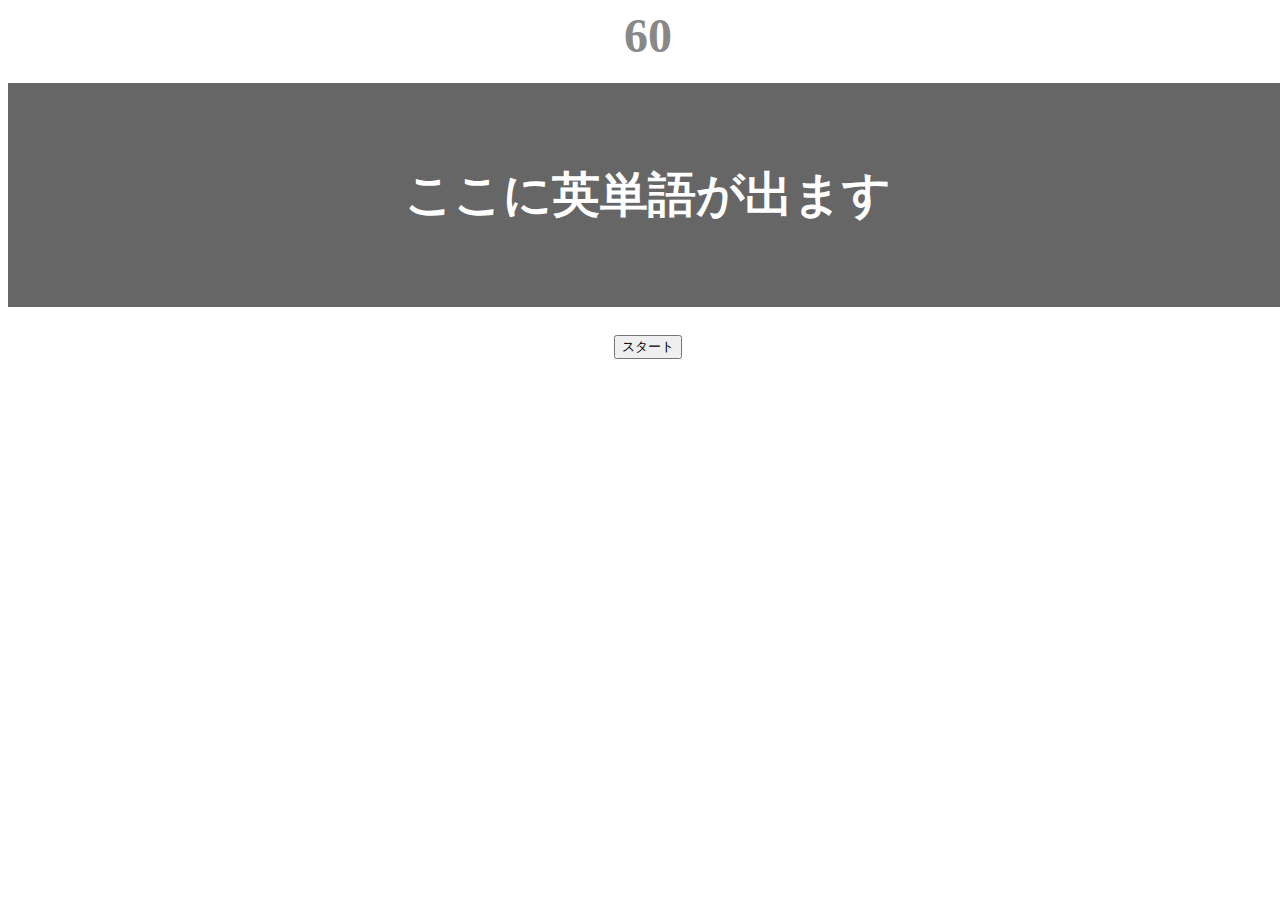
<file: word_quiz/index.html>
<!DOCTYPE html>
<html>
  <head>
    <title></title>
    <meta charset="UTF-8">
    <meta name="description" content="【JavaScript自己学習】簡易的の英単語クイズです。">
    <meta name="viewport" content="width=device-width, initial-scale=1.0">
    <link rel="stylesheet" href="style.css">
  </head>
  <body>
    <p id="count" class="count">60</p>
    <div id="wrap" class="wrap">
      <span id="en_word" class="en_word">ここに英単語が出ます</span>
    </div>
    <div id="ans">
      <div id = "ans-1" class="ans"></div>
      <div id = "ans-2" class="ans"></div>
      <div id = "ans-3" class="ans"></div>
      <div id = "ans-4" class="ans"></div>
    </div>
    <button id="start">スタート</button>
    <script type="text/javascript" src="main.js"></script>
  </body>
</html>
</file>
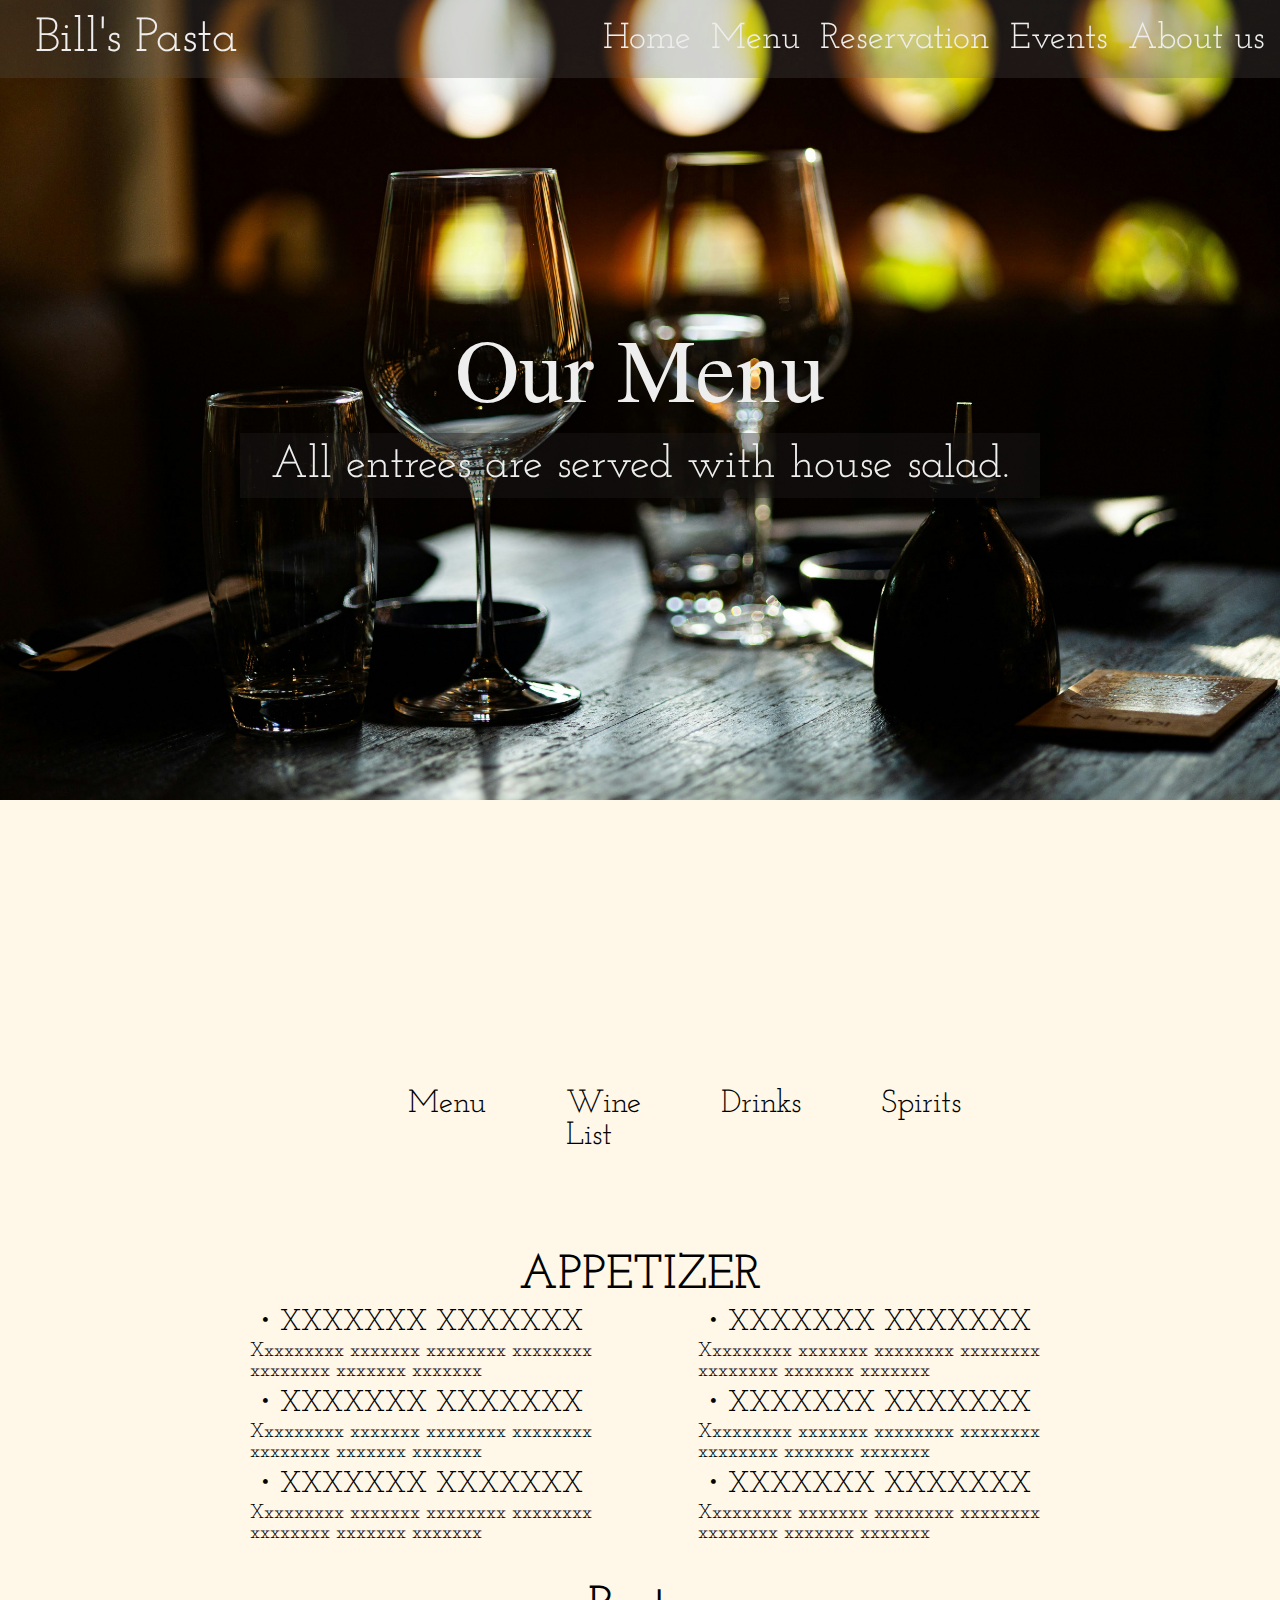
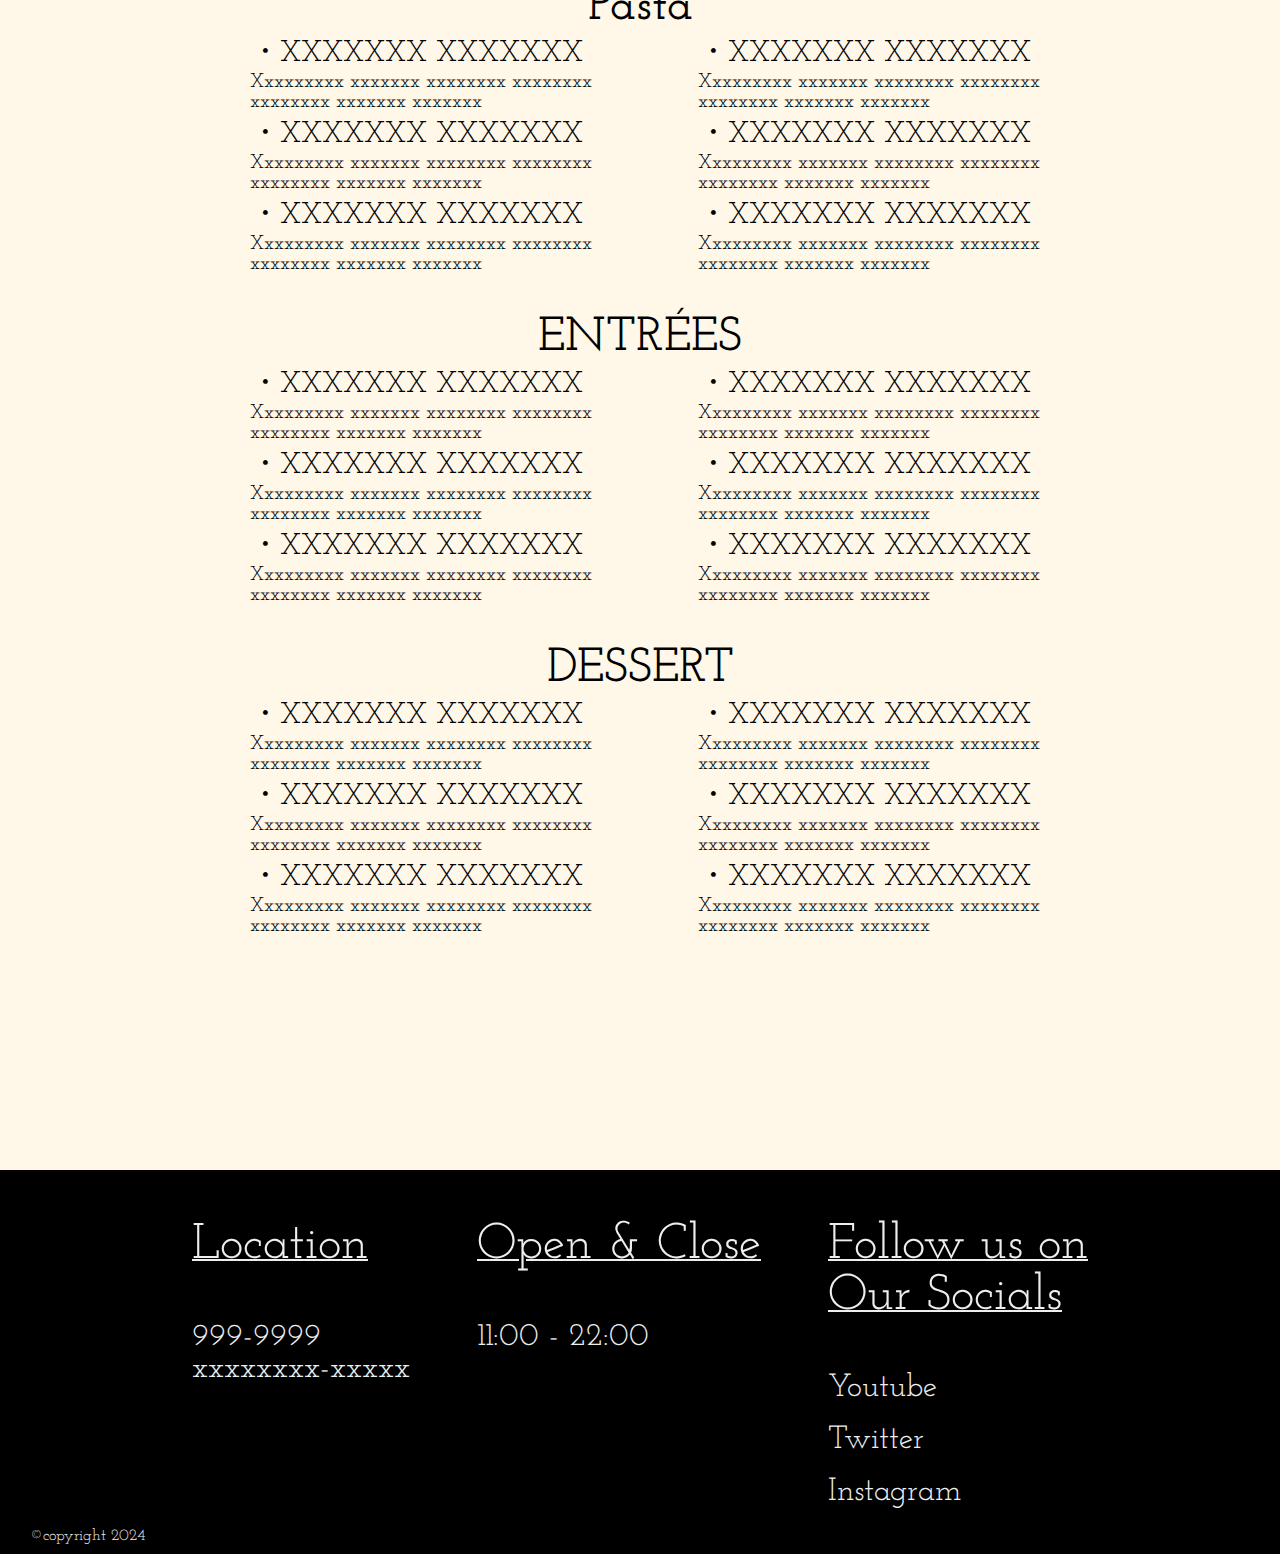
<file: Pasta_Restaurant/menu.html>
<!DOCTYPE html>
<html>
  <head>
    <title>Bill's Pasta - Menu</title>
    <meta charset="utf-8">
    <meta description="">
    <meta name="viewport" content="width=device-width, initial-scale=1.0">
    <link rel="stylesheet" href="style.css">
    
    <!-- Josefin Slabフォント -->
    <link rel="preconnect" href="https://fonts.googleapis.com">
    <link rel="preconnect" href="https://fonts.gstatic.com" crossorigin>
    <link href="https://fonts.googleapis.com/css2?family=Josefin+Slab:ital,wght@0,100..700;1,100..700&display=swap" rel="stylesheet">

    <!-- Jomolhariフォント -->
    <link rel="preconnect" href="https://fonts.googleapis.com">
    <link rel="preconnect" href="https://fonts.gstatic.com" crossorigin>
    <link href="https://fonts.googleapis.com/css2?family=Jomolhari&display=swap" rel="stylesheet">
  </head>
  <body>
    <header class="header header-color">
      <div>
        <a id="logo-a" href="index.html"><div id="logo">Bill's Pasta</div></a>
      </div>
      <!-- ハンバーガーメニュー -->
      <div class="nav">
        <!-- ハンバーガーメニューの表示・非表示を切り替えるチェックボックス -->
        <input id="drawer_input" class="drawer_hidden" type="checkbox">
        <!-- ハンバーガーアイコン -->
        <label for="drawer_input" class="drawer_open"><span></span></label>
        <!-- ナビゲーション -->
        <nav class="nav_content">
          <ul class="nav_list">
            <li><a class="nav_item" href="index.html">Home</a></li>
            <li><a class="nav_item" href="menu.html">Menu</a></li>
            <li><a class="nav_item" href="reservation.html">Reservation</a></li>
            <li><a class="nav_item" href="events.html">Events</a></li>
            <li><a class="nav_item" href="menu.html#footer">About us</a></li>
          </ul>
        </nav>
      </div>
    </header>
    <main>
      <!-- メイン画像 -->
      <div class="menu-main-img">
        <img id="menu-main-img" src="img/wine.jpg">
      </div>
      <div id="menu-main-img-description">
        <p id="menu-main-img-title" class="jomolhari">Our Menu</p>
        <p id="menu-main-img-con">All entrees are served with house salad.</p>
      </div>

      <!-- メニュー全体 -->
      <section id="menu-overall">
        <div id="menu-overall-div">
          <nav>
            <ul id="menu-ul">
              <li id="Menu-a-link">Menu</li>
              <li id="wine-a-link">Wine List</li>
              <li id="drinks-a-link">Drinks</li>
              <li id="spirits-a-link">Spirits</li>
            </ul>
          </nav>
        </div>
      </section>

      <!-- Food Menu セクション -->
       <section id="food-menu">
        <div id="food-menu-window">

          <!-- APPETIZER メニュー -->
          <div id="menu-category-div">
            <p class="menu-category-name">APPETIZER</p>
            <div class="menu-div-flex">
              <div class="menu-left">
                <div class="menu-name">・XXXXXXX XXXXXXX</div>
                <div class="menu-description">Xxxxxxxxx xxxxxxx xxxxxxxx xxxxxxxx<br>xxxxxxxx xxxxxxx xxxxxxx</div>
              </div>
              <div class="menu-right">
                <div class="menu-name">・XXXXXXX XXXXXXX</div>
                <div class="menu-description">Xxxxxxxxx xxxxxxx xxxxxxxx xxxxxxxx<br>xxxxxxxx xxxxxxx xxxxxxx</div>
              </div>
            </div>
            <div class="menu-div-flex">
              <div class="menu-left">
                <div class="menu-name">・XXXXXXX XXXXXXX</div>
                <div class="menu-description">Xxxxxxxxx xxxxxxx xxxxxxxx xxxxxxxx<br>xxxxxxxx xxxxxxx xxxxxxx</div>
              </div>
              <div class="menu-right">
                <div class="menu-name">・XXXXXXX XXXXXXX</div>
                <div class="menu-description">Xxxxxxxxx xxxxxxx xxxxxxxx xxxxxxxx<br>xxxxxxxx xxxxxxx xxxxxxx</div>
              </div>
            </div>
            <div class="menu-div-flex">
              <div class="menu-left">
                <div class="menu-name">・XXXXXXX XXXXXXX</div>
                <div class="menu-description">Xxxxxxxxx xxxxxxx xxxxxxxx xxxxxxxx<br>xxxxxxxx xxxxxxx xxxxxxx</div>
              </div>
              <div class="menu-right">
                <div class="menu-name">・XXXXXXX XXXXXXX</div>
                <div class="menu-description">Xxxxxxxxx xxxxxxx xxxxxxxx xxxxxxxx<br>xxxxxxxx xxxxxxx xxxxxxx</div>
              </div>
            </div>
          </div>

          <!-- Pasta メニュー -->
          <div id="menu-category-div">
            <p class="menu-category-name">Pasta</p>
            <div class="menu-div-flex">
              <div class="menu-left">
                <div class="menu-name">・XXXXXXX XXXXXXX</div>
                <div class="menu-description">Xxxxxxxxx xxxxxxx xxxxxxxx xxxxxxxx<br>xxxxxxxx xxxxxxx xxxxxxx</div>
              </div>
              <div class="menu-right">
                <div class="menu-name">・XXXXXXX XXXXXXX</div>
                <div class="menu-description">Xxxxxxxxx xxxxxxx xxxxxxxx xxxxxxxx<br>xxxxxxxx xxxxxxx xxxxxxx</div>
              </div>
            </div>
            <div class="menu-div-flex">
              <div class="menu-left">
                <div class="menu-name">・XXXXXXX XXXXXXX</div>
                <div class="menu-description">Xxxxxxxxx xxxxxxx xxxxxxxx xxxxxxxx<br>xxxxxxxx xxxxxxx xxxxxxx</div>
              </div>
              <div class="menu-right">
                <div class="menu-name">・XXXXXXX XXXXXXX</div>
                <div class="menu-description">Xxxxxxxxx xxxxxxx xxxxxxxx xxxxxxxx<br>xxxxxxxx xxxxxxx xxxxxxx</div>
              </div>
            </div>
            <div class="menu-div-flex">
              <div class="menu-left">
                <div class="menu-name">・XXXXXXX XXXXXXX</div>
                <div class="menu-description">Xxxxxxxxx xxxxxxx xxxxxxxx xxxxxxxx<br>xxxxxxxx xxxxxxx xxxxxxx</div>
              </div>
              <div class="menu-right">
                <div class="menu-name">・XXXXXXX XXXXXXX</div>
                <div class="menu-description">Xxxxxxxxx xxxxxxx xxxxxxxx xxxxxxxx<br>xxxxxxxx xxxxxxx xxxxxxx</div>
              </div>
            </div>
          </div>

          <!-- ENTRÉES メニュー -->
          <div id="menu-category-div">
            <p class="menu-category-name">ENTRÉES</p>
            <div class="menu-div-flex">
              <div class="menu-left">
                <div class="menu-name">・XXXXXXX XXXXXXX</div>
                <div class="menu-description">Xxxxxxxxx xxxxxxx xxxxxxxx xxxxxxxx<br>xxxxxxxx xxxxxxx xxxxxxx</div>
              </div>
              <div class="menu-right">
                <div class="menu-name">・XXXXXXX XXXXXXX</div>
                <div class="menu-description">Xxxxxxxxx xxxxxxx xxxxxxxx xxxxxxxx<br>xxxxxxxx xxxxxxx xxxxxxx</div>
              </div>
            </div>
            <div class="menu-div-flex">
              <div class="menu-left">
                <div class="menu-name">・XXXXXXX XXXXXXX</div>
                <div class="menu-description">Xxxxxxxxx xxxxxxx xxxxxxxx xxxxxxxx<br>xxxxxxxx xxxxxxx xxxxxxx</div>
              </div>
              <div class="menu-right">
                <div class="menu-name">・XXXXXXX XXXXXXX</div>
                <div class="menu-description">Xxxxxxxxx xxxxxxx xxxxxxxx xxxxxxxx<br>xxxxxxxx xxxxxxx xxxxxxx</div>
              </div>
            </div>
            <div class="menu-div-flex">
              <div class="menu-left">
                <div class="menu-name">・XXXXXXX XXXXXXX</div>
                <div class="menu-description">Xxxxxxxxx xxxxxxx xxxxxxxx xxxxxxxx<br>xxxxxxxx xxxxxxx xxxxxxx</div>
              </div>
              <div class="menu-right">
                <div class="menu-name">・XXXXXXX XXXXXXX</div>
                <div class="menu-description">Xxxxxxxxx xxxxxxx xxxxxxxx xxxxxxxx<br>xxxxxxxx xxxxxxx xxxxxxx</div>
              </div>
            </div>
          </div>

          <!-- DESSERT メニュー -->
          <div id="menu-category-div">
            <p class="menu-category-name">DESSERT</p>
            <div class="menu-div-flex">
              <div class="menu-left">
                <div class="menu-name">・XXXXXXX XXXXXXX</div>
                <div class="menu-description">Xxxxxxxxx xxxxxxx xxxxxxxx xxxxxxxx<br>xxxxxxxx xxxxxxx xxxxxxx</div>
              </div>
              <div class="menu-right">
                <div class="menu-name">・XXXXXXX XXXXXXX</div>
                <div class="menu-description">Xxxxxxxxx xxxxxxx xxxxxxxx xxxxxxxx<br>xxxxxxxx xxxxxxx xxxxxxx</div>
              </div>
            </div>
            <div class="menu-div-flex">
              <div class="menu-left">
                <div class="menu-name">・XXXXXXX XXXXXXX</div>
                <div class="menu-description">Xxxxxxxxx xxxxxxx xxxxxxxx xxxxxxxx<br>xxxxxxxx xxxxxxx xxxxxxx</div>
              </div>
              <div class="menu-right">
                <div class="menu-name">・XXXXXXX XXXXXXX</div>
                <div class="menu-description">Xxxxxxxxx xxxxxxx xxxxxxxx xxxxxxxx<br>xxxxxxxx xxxxxxx xxxxxxx</div>
              </div>
            </div>
            <div class="menu-div-flex">
              <div class="menu-left">
                <div class="menu-name">・XXXXXXX XXXXXXX</div>
                <div class="menu-description">Xxxxxxxxx xxxxxxx xxxxxxxx xxxxxxxx<br>xxxxxxxx xxxxxxx xxxxxxx</div>
              </div>
              <div class="menu-right">
                <div class="menu-name">・XXXXXXX XXXXXXX</div>
                <div class="menu-description">Xxxxxxxxx xxxxxxx xxxxxxxx xxxxxxxx<br>xxxxxxxx xxxxxxx xxxxxxx</div>
              </div>
            </div>
          </div>

        </div>
       </section>

       <!-- Wine List セクション -->
       <section id="wine-list">
        <div id="wine-list-window">

          <!-- Red Wineメニュー -->
          <div id="menu-category-div">
            <p class="menu-category-name">Red Wine</p>
            <div class="menu-div-flex">
              <div class="menu-left">
                <div class="menu-name">・XXXXXXX XXXXXXX</div>
                <div class="menu-description">Xxxxxxxxx xxxxxxx xxxxxxxx xxxxxxxx<br>xxxxxxxx xxxxxxx xxxxxxx</div>
              </div>
              <div class="menu-right">
                <div class="menu-name">・XXXXXXX XXXXXXX</div>
                <div class="menu-description">Xxxxxxxxx xxxxxxx xxxxxxxx xxxxxxxx<br>xxxxxxxx xxxxxxx xxxxxxx</div>
              </div>
            </div>
            <div class="menu-div-flex">
              <div class="menu-left">
                <div class="menu-name">・XXXXXXX XXXXXXX</div>
                <div class="menu-description">Xxxxxxxxx xxxxxxx xxxxxxxx xxxxxxxx<br>xxxxxxxx xxxxxxx xxxxxxx</div>
              </div>
              <div class="menu-right">
                <div class="menu-name">・XXXXXXX XXXXXXX</div>
                <div class="menu-description">Xxxxxxxxx xxxxxxx xxxxxxxx xxxxxxxx<br>xxxxxxxx xxxxxxx xxxxxxx</div>
              </div>
            </div>
            <div class="menu-div-flex">
              <div class="menu-left">
                <div class="menu-name">・XXXXXXX XXXXXXX</div>
                <div class="menu-description">Xxxxxxxxx xxxxxxx xxxxxxxx xxxxxxxx<br>xxxxxxxx xxxxxxx xxxxxxx</div>
              </div>
              <div class="menu-right">
                <div class="menu-name">・XXXXXXX XXXXXXX</div>
                <div class="menu-description">Xxxxxxxxx xxxxxxx xxxxxxxx xxxxxxxx<br>xxxxxxxx xxxxxxx xxxxxxx</div>
              </div>
            </div>
          </div>
          <!-- White Wineメニュー -->
          <div id="menu-category-div">
            <p class="menu-category-name">White Wine</p>
            <div class="menu-div-flex">
              <div class="menu-left">
                <div class="menu-name">・XXXXXXX XXXXXXX</div>
                <div class="menu-description">Xxxxxxxxx xxxxxxx xxxxxxxx xxxxxxxx<br>xxxxxxxx xxxxxxx xxxxxxx</div>
              </div>
              <div class="menu-right">
                <div class="menu-name">・XXXXXXX XXXXXXX</div>
                <div class="menu-description">Xxxxxxxxx xxxxxxx xxxxxxxx xxxxxxxx<br>xxxxxxxx xxxxxxx xxxxxxx</div>
              </div>
            </div>
            <div class="menu-div-flex">
              <div class="menu-left">
                <div class="menu-name">・XXXXXXX XXXXXXX</div>
                <div class="menu-description">Xxxxxxxxx xxxxxxx xxxxxxxx xxxxxxxx<br>xxxxxxxx xxxxxxx xxxxxxx</div>
              </div>
              <div class="menu-right">
                <div class="menu-name">・XXXXXXX XXXXXXX</div>
                <div class="menu-description">Xxxxxxxxx xxxxxxx xxxxxxxx xxxxxxxx<br>xxxxxxxx xxxxxxx xxxxxxx</div>
              </div>
            </div>
            <div class="menu-div-flex">
              <div class="menu-left">
                <div class="menu-name">・XXXXXXX XXXXXXX</div>
                <div class="menu-description">Xxxxxxxxx xxxxxxx xxxxxxxx xxxxxxxx<br>xxxxxxxx xxxxxxx xxxxxxx</div>
              </div>
              <div class="menu-right">
                <div class="menu-name">・XXXXXXX XXXXXXX</div>
                <div class="menu-description">Xxxxxxxxx xxxxxxx xxxxxxxx xxxxxxxx<br>xxxxxxxx xxxxxxx xxxxxxx</div>
              </div>
            </div>
          </div>
          <!-- Sparkling Wineメニュー -->
          <div id="menu-category-div">
            <p class="menu-category-name">Sparkling Wine</p>
            <div class="menu-div-flex">
              <div class="menu-left">
                <div class="menu-name">・XXXXXXX XXXXXXX</div>
                <div class="menu-description">Xxxxxxxxx xxxxxxx xxxxxxxx xxxxxxxx<br>xxxxxxxx xxxxxxx xxxxxxx</div>
              </div>
              <div class="menu-right">
                <div class="menu-name">・XXXXXXX XXXXXXX</div>
                <div class="menu-description">Xxxxxxxxx xxxxxxx xxxxxxxx xxxxxxxx<br>xxxxxxxx xxxxxxx xxxxxxx</div>
              </div>
            </div>
            <div class="menu-div-flex">
              <div class="menu-left">
                <div class="menu-name">・XXXXXXX XXXXXXX</div>
                <div class="menu-description">Xxxxxxxxx xxxxxxx xxxxxxxx xxxxxxxx<br>xxxxxxxx xxxxxxx xxxxxxx</div>
              </div>
              <div class="menu-right">
                <div class="menu-name">・XXXXXXX XXXXXXX</div>
                <div class="menu-description">Xxxxxxxxx xxxxxxx xxxxxxxx xxxxxxxx<br>xxxxxxxx xxxxxxx xxxxxxx</div>
              </div>
            </div>
            <div class="menu-div-flex">
              <div class="menu-left">
                <div class="menu-name">・XXXXXXX XXXXXXX</div>
                <div class="menu-description">Xxxxxxxxx xxxxxxx xxxxxxxx xxxxxxxx<br>xxxxxxxx xxxxxxx xxxxxxx</div>
              </div>
              <div class="menu-right">
                <div class="menu-name">・XXXXXXX XXXXXXX</div>
                <div class="menu-description">Xxxxxxxxx xxxxxxx xxxxxxxx xxxxxxxx<br>xxxxxxxx xxxxxxx xxxxxxx</div>
              </div>
            </div>
          </div>
        </div>
       </section>

       <!-- Drinks セクション -->
       <section id="drinks">
        <div id="drinks-window">
          <!-- メニュー -->
          <div id="menu-category-div">
            <p class="menu-category-name">Juice</p>
            <div class="menu-div-flex">
              <div class="menu-left">
                <div class="menu-name">・XXXXXXX XXXXXXX</div>
                <div class="menu-description">Xxxxxxxxx xxxxxxx xxxxxxxx xxxxxxxx<br>xxxxxxxx xxxxxxx xxxxxxx</div>
              </div>
              <div class="menu-right">
                <div class="menu-name">・XXXXXXX XXXXXXX</div>
                <div class="menu-description">Xxxxxxxxx xxxxxxx xxxxxxxx xxxxxxxx<br>xxxxxxxx xxxxxxx xxxxxxx</div>
              </div>
            </div>
            <div class="menu-div-flex">
              <div class="menu-left">
                <div class="menu-name">・XXXXXXX XXXXXXX</div>
                <div class="menu-description">Xxxxxxxxx xxxxxxx xxxxxxxx xxxxxxxx<br>xxxxxxxx xxxxxxx xxxxxxx</div>
              </div>
              <div class="menu-right">
                <div class="menu-name">・XXXXXXX XXXXXXX</div>
                <div class="menu-description">Xxxxxxxxx xxxxxxx xxxxxxxx xxxxxxxx<br>xxxxxxxx xxxxxxx xxxxxxx</div>
              </div>
            </div>
            <div class="menu-div-flex">
              <div class="menu-left">
                <div class="menu-name">・XXXXXXX XXXXXXX</div>
                <div class="menu-description">Xxxxxxxxx xxxxxxx xxxxxxxx xxxxxxxx<br>xxxxxxxx xxxxxxx xxxxxxx</div>
              </div>
              <div class="menu-right">
                <div class="menu-name">・XXXXXXX XXXXXXX</div>
                <div class="menu-description">Xxxxxxxxx xxxxxxx xxxxxxxx xxxxxxxx<br>xxxxxxxx xxxxxxx xxxxxxx</div>
              </div>
            </div>
          </div>
        </div>
       </section>

       <!-- Spirits セクション -->
       <section id="spirits">
        <div id="spirits-window">
          <!-- Wiskeyメニュー -->
          <div id="menu-category-div">
            <p class="menu-category-name">Wiskey</p>
            <div class="menu-div-flex">
              <div class="menu-left">
                <div class="menu-name">・XXXXXXX XXXXXXX</div>
                <div class="menu-description">Xxxxxxxxx xxxxxxx xxxxxxxx xxxxxxxx<br>xxxxxxxx xxxxxxx xxxxxxx</div>
              </div>
              <div class="menu-right">
                <div class="menu-name">・XXXXXXX XXXXXXX</div>
                <div class="menu-description">Xxxxxxxxx xxxxxxx xxxxxxxx xxxxxxxx<br>xxxxxxxx xxxxxxx xxxxxxx</div>
              </div>
            </div>
            <div class="menu-div-flex">
              <div class="menu-left">
                <div class="menu-name">・XXXXXXX XXXXXXX</div>
                <div class="menu-description">Xxxxxxxxx xxxxxxx xxxxxxxx xxxxxxxx<br>xxxxxxxx xxxxxxx xxxxxxx</div>
              </div>
              <div class="menu-right">
                <div class="menu-name">・XXXXXXX XXXXXXX</div>
                <div class="menu-description">Xxxxxxxxx xxxxxxx xxxxxxxx xxxxxxxx<br>xxxxxxxx xxxxxxx xxxxxxx</div>
              </div>
            </div>
            <div class="menu-div-flex">
              <div class="menu-left">
                <div class="menu-name">・XXXXXXX XXXXXXX</div>
                <div class="menu-description">Xxxxxxxxx xxxxxxx xxxxxxxx xxxxxxxx<br>xxxxxxxx xxxxxxx xxxxxxx</div>
              </div>
              <div class="menu-right">
                <div class="menu-name">・XXXXXXX XXXXXXX</div>
                <div class="menu-description">Xxxxxxxxx xxxxxxx xxxxxxxx xxxxxxxx<br>xxxxxxxx xxxxxxx xxxxxxx</div>
              </div>
            </div>
          </div>
          <!-- Cocktailメニュー -->
          <div id="menu-category-div">
            <p class="menu-category-name">Cocktail</p>
            <div class="menu-div-flex">
              <div class="menu-left">
                <div class="menu-name">・XXXXXXX XXXXXXX</div>
                <div class="menu-description">Xxxxxxxxx xxxxxxx xxxxxxxx xxxxxxxx<br>xxxxxxxx xxxxxxx xxxxxxx</div>
              </div>
              <div class="menu-right">
                <div class="menu-name">・XXXXXXX XXXXXXX</div>
                <div class="menu-description">Xxxxxxxxx xxxxxxx xxxxxxxx xxxxxxxx<br>xxxxxxxx xxxxxxx xxxxxxx</div>
              </div>
            </div>
            <div class="menu-div-flex">
              <div class="menu-left">
                <div class="menu-name">・XXXXXXX XXXXXXX</div>
                <div class="menu-description">Xxxxxxxxx xxxxxxx xxxxxxxx xxxxxxxx<br>xxxxxxxx xxxxxxx xxxxxxx</div>
              </div>
              <div class="menu-right">
                <div class="menu-name">・XXXXXXX XXXXXXX</div>
                <div class="menu-description">Xxxxxxxxx xxxxxxx xxxxxxxx xxxxxxxx<br>xxxxxxxx xxxxxxx xxxxxxx</div>
              </div>
            </div>
            <div class="menu-div-flex">
              <div class="menu-left">
                <div class="menu-name">・XXXXXXX XXXXXXX</div>
                <div class="menu-description">Xxxxxxxxx xxxxxxx xxxxxxxx xxxxxxxx<br>xxxxxxxx xxxxxxx xxxxxxx</div>
              </div>
              <div class="menu-right">
                <div class="menu-name">・XXXXXXX XXXXXXX</div>
                <div class="menu-description">Xxxxxxxxx xxxxxxx xxxxxxxx xxxxxxxx<br>xxxxxxxx xxxxxxx xxxxxxx</div>
              </div>
            </div>
          </div>
        </div>
       </section>

    </main>
    <!-- フッター -->
    <footer id="footer">
      <div id="footer-window">
        <div class="footer-window-div">
          <p class="footer-div-head">Location</p>
          <p class="footer-div-cont">999-9999<br>xxxxxxxx-xxxxx</p>
        </div>
        <div class="footer-window-div">
          <p class="footer-div-head">Open & Close</p>
          <p class="footer-div-cont">11:00 - 22:00</p>
        </div>
        <div class="footer-window-div">
          <p class="footer-div-head">Follow us on<br>Our Socials</p>
          <a class="footer-a" href="https://youtube.com"><p class="footer-div-cont">Youtube</p></a>
          <a class="footer-a" href="https://twitter.com"><p class="footer-div-cont">Twitter</p></a>
          <a class="footer-a" href="https://instagram.com"><p class="footer-div-cont">Instagram</p></a>
        </div>
      </div>
      <p id="copyright">&copy;copyright 2024</p>
    </footer>
  </body>
  <script src="https://code.jquery.com/jquery-3.6.0.min.js"
        integrity="sha256-/xUj+3OJU5yExlq6GSYGSHk7tPXikynS7ogEvDej/m4=" crossorigin="anonymous"></script>
        
    <script src="script.js"></script>
</html>
</file>
<file: word_quiz/style.css>
/*ゲーム全体 */
body {
  font-size: 3em;
  text-align: center;
  width: 100%;
}

/* ゲームの残り秒数が表示されるタイマーの領域 */
.count {
  margin: 0;
  font-weight: bold;
  color: #888;
}

/* テキストが表示される領域 */
.wrap {
  margin-top: 20px;
  padding: 80px 40px;
  background-color: #666;
  font-weight: bold;
  color: #fff;
}

/* 正しくタイプされた場合のテキスト */
.typed {
  background-color: lightgreen;
}

/* ミスタイプの場合の背景 */
.mistyped {
  background-color: red;
}

#ans {
  width: 50%;
  margin: 15px auto;
  display: none;
}

.ans {
  color: #444444;
  background-color: #cff7f7;
  margin: 10px;
  border-radius: 15px;
}

#ans > div:hover {
  color: #fff;
}
</file>
<file: Pasta_Restaurant/style.css>
/* Josefin Slabフォント */
body {
  font-family: "Josefin Slab", serif;
  font-optical-sizing: auto;
  /* font-weight: <weight>; */
  font-style: normal;
}
.jomolhari {
  font-family: "Jomolhari", serif;
  font-weight: 400;
  font-style: normal;
}


/*================
 PC用のスタイル
=================*/
@media screen and (min-width: 768px) {
  /* 横幅設定 */
  body {
    /* max-width: 1280px; */
    max-width: 100%;
    min-width: 900px;
    background-color: #FFF7E8;
    margin: 0;
  }
  #logo {
    font-size: 48px;
    margin: 15px;
  }
  #logo-a {
    text-decoration: none;
  }
  #logo-a:link {
    color: #eee;
  }
  #logo-a:visited {
    color: #eee;
  }
  #logo-a:hover {
    color: #ddf553;
  }
  #logo-a:active {
    color: #eee;
  }
  #logo-a:focus {
    color: #eee;
  }
  .header {
    width: 100%;
    display: flex;
    justify-content: space-between;
    align-items: center;
    padding: 0 20px;
    position: fixed;
    z-index: 101;
  }
  .header-color {
    background-color:rgba(92,90,86,0.25) ;
  }

  /* ナビゲーション */
  .drawer_hidden {
    display: none;
  }
  .nav_list {
    display: flex;
    list-style: none;
    margin: 15px 25px;
  }
  .nav_item {
    margin: 0px 10px;
    font-size: 36px;
  }
  .nav_item {
    text-decoration: none;
  }
  .nav_item:link {
    color: #eee;
  }
  .nav_item:visited {
    color: #eee;
  }
  .nav_item:hover {
    color: #ddf553;
  }
  .nav_item:active {
    color: #eee;
  }
  .nav_item:focus {
    color: #eee;
  }

  /* メイン画像 */
  #main-img {
    width: 100%;
    position: relative;
    left: 0;
    top: 0;
    margin-bottom: 80px;
    z-index: 100;
    height: 800px;
    object-fit: cover;  /* 画像の型崩れ防止 */
  }
  #main-img-description {
    /* position: absolute; */
    position: relative;
    /* left: 50%;
    top: 65%; */
    z-index: 101;
    /* transform: translate(-50%,-50%); */
    background-color:rgba(31,27,27,0.40) ;
    font-size: 60px;
    width: 600px;
    text-align: center;
    padding: 20px 5px;
    color: #eee;
    margin: -500px auto 500px auto;
  }
  /* Inspired Italian Cuisine 表示のズレ対応 */
  /* @media screen and (max-width: 1280px) {
    #main-img-description {
      left: 50%;
      top: 50%;
    }
  } */


  /* our-destination セクション */
  #our-destination {
    margin: 40px 0 150px 0;
    width: 100%;
  }
  #our-destination-window {
    width: 85%;
    margin: 0 auto;
  }
  #our-destination-title {
    font-size: 54px;
    text-align: center;
  }
  .our-destination-content1 {
    font-size: 24px;
    text-align: center;
    margin: 20px 0;
  }
  .our-destination-content2 {
    font-size: 24px;
    text-align: center;
    margin: 20px 0;
  }
  .our-destination-content3 {
    font-size: 24px;
    text-align: center;
    margin: 20px 0;
  }


  /* see-menu セクション */
  #see-menu {
    margin: 60px 0 60px 0;
    width: 100%;
  }
  #see-menu-window {
    width: 90%;
    margin: 0 auto;
  }
  #see-menu-img-div {
    width: 100%;
    position: relative;
    z-index: 100;
  }
  #see-menu-img-div::after {
    content: "";
    width: 100%;
    height: 99.5%;
    background-color:rgba(31,27,27,0.25) ;
    position: absolute;
    top: 0;
    left: 0;
  }
  #see-menu-img {
    width: 100%;
  }
  #see-menu-content-div {
    margin: -630px 0 0 0;
    position: relative;
    z-index: 101;
    color: #ffffff;
  }
  #see-menu-content {
    font-size: 60px;
    text-align: center;
    width: 700px;
    margin: 70px auto 0 auto;
  }
  #see-menu-btn-a {
    text-decoration: none;
  }
  #see-menu-btn-a:link {
    color: #eee;
  }
  #see-menu-btn-a:visited {
    color: #eee;
  }
  #see-menu-btn-a:hover {
    color: #ffffff;
  }
  #see-menu-btn-a:active {
    color: #eee;
  }
  #see-menu-btn-a:focus {
    color: #eee;
  }
  #see-menu-btn {
    font-size: 36px;
    width: 150px;
    text-align: center;
    margin: 150px auto 0 auto;
    padding: 15px 30px;
    border: 1px solid #ffffff;
  }
  

  /* ingredients セクション */
  #ingredients {
    margin: 400px 0 200px 0;
    width: 100%;
  }
  #ingredients-window{
    width: 90%;
    margin: 0 auto;
  }
  #picked-ingredients {
    font-size: 50px;
    width: 600px;
    text-decoration: underline;
    text-decoration-thickness: 1.5px;
  }
  .ingredients-container1 {
    width: 90%;
    display: flex;
    justify-content: space-between;
    margin: 0 auto;
  }
  .ingredients-container1-img-div {
    width: 400px;
    margin: 0 50px;
  }
  .ingredients-container1-img {
    width: 100%;
  }
  #ingredients-container-description {
    width: 460px;
    font-size: 28px;
    margin: 100px 0 0 0;
  }
  .ingredients-container2 {
    width: 70%;
    display: flex;
    justify-content: space-between;
    margin: 50px auto;
  }
  .ingredients-container2-img-div {
    /* width: 400px; */
    margin: 0 50px;
  }
  .ingredients-container2-img-div-f {
    /* height: 300px; */
    margin: 0 50px;
  }
  .ingredients-container2-img {
    width: 100%;
  }
  .ingredient-item {
    font-size: 24px;
    margin: 5px 0;
  }
  #etc {
    font-size: 34px;
    margin-top: 275px;
  }


  /* make-a-reserve セクション */
  #make-a-reserve {
    margin: 100px 0 0 0;
    width: 100%;
  }
  #make-a-reserve-window {
    width: 90%;
    margin: 0 auto;
    background-color: #ffffff;
  }
  #make-a-reserve-container {
    width: 85%;
    margin: 50px auto;
    display: flex;
  }
  #make-a-reserve-img {
    margin: 75px 0;
    max-width: 50%;
  }
  #make-a-reserve-img > img {
    width: 100%;
  }
  #make-a-reserve-description {
    margin: 75px 0;
    width: 50%;
  }
  #make-a-reserve-description-1 {
    font-size: 56px;
    width: 500px;
    margin: 45% 0 30% auto;
    text-decoration: underline;
    text-decoration-thickness: 1.5px;
  }
  #make-a-reserve-description-2 {
    font-size: 32px;
    width: 475px;
    margin: 0 30px 0 auto;
    text-align: center;
  }
  #make-a-reserve-a {
    text-decoration: none;
  }
  #make-a-reserve-a:link {
    color: #000000;
  }
  #make-a-reserve-a:visited {
    color: #000000;
  }
  #make-a-reserve-a:hover {
    color: #7a7171;
  }
  #make-a-reserve-a:active {
    color: #000000;
  }
  #make-a-reserve-a:focus {
    color: #000000;
  }


  /* latter-img セクション */
  #latter-img-sec {
    width: 100%;
  }
  #latter-img {
    margin: 120px 0 0 0;
    padding: 40px 0 40px 0;
    position: relative;
    width: 100%;
    z-index: 100;
  }
  #latter-img::after {
    content: "";
    width: 100%;
    height: 99.5%;
    background-color:rgba(29,17,0,0.60) ;
    position: absolute;
    z-index: 100;
    top: 0;
    left: 0;
  }
  #latter-img-window {
    position: relative;
    width: 90%;
    margin: 0 auto;
    z-index: 99;
  }
  #latter-img-img {
    position: relative;
    z-index: 99;
    width: 100%;
  }
  #latter-img-description {
    color: rgba(255, 255, 255, 0.75);
    position: relative;
    z-index: 101;
    font-size: 60px;
    width: 700px;
    margin: -400px auto 0 auto;
    text-align: center;
  }



  /* footer */
  #footer {
    margin: 334px 0 0 0;
    padding-bottom: 10px;
    width: 100%;
    background-color: #000000;
    color: #eee;
  }
  #footer-window {
    width: 70%;
    margin: 0 auto;
    display: flex;
    justify-content: space-between;
  }
  .footer-div-head {
    font-size: 50px;
    text-decoration: underline;
    text-decoration-thickness: 1.5px;
  }
  .footer-div-cont {
    font-size: 32px;
    margin: 15px 0 20px 0;
  }
  .footer-a {
    text-decoration: none;
  }
  .footer-a:link {
    color: #eee;
  }
  .footer-a:visited {
    color: #eee;
  }
  .footer-a:hover {
    color: #ddf553;
  }
  .footer-a:active {
    color: #eee;
  }
  .footer-a:focus {
    color: #eee;
  }
  #copyright {
    width: 150px;
    font-size: 16px;
    padding: 0 20px 0 30px;
    margin: 0 0 0 0;
  }



  /* menu.html */

  /* メイン画像 */
  #menu-main-img {
    width: 100%;
    position: relative;
    left: 0;
    top: 0;
    margin-bottom: 80px;
    z-index: 100;
    height: 800px;
    object-fit: cover;  /* 画像の型崩れ防止 */
  }
  #menu-main-img-description {
    position: relative;
    z-index: 101;
    
    text-align: center;
    padding: 20px 5px;
    color: #eee;
    margin: -600px auto 500px auto;
  }
  #menu-main-img-title {
    width: 500px;
    font-size: 80px;
    margin: 0 auto;
  }
  #menu-main-img-con {
    background-color:rgba(31,27,27,0.40) ;
    font-size: 45px;
    width: 800px;
    margin: 0 auto;
    padding: 10px 0;
  }


  /* menu-overall セクション */
  #menu-overall {
    width: 100%;
    margin-top: 570px;

  }
  #menu-overall-div {
    width: 85%;
    margin: 0 auto;
  }
  #menu-overall-div > nav {
    width: 50%;
    margin: 0 auto;
  }
  #menu-ul {
    display: flex;
    list-style: none;
    justify-content: space-between;
    font-size: 32px;
  }
  #Menu-a-link {
    cursor: pointer;
    margin-right: 40px;
  }
  #wine-a-link {
    cursor: pointer;
    margin: 0 40px;
  }
  #drinks-a-link {
    cursor: pointer;
    margin: 0 40px
  }
  #spirits-a-link {
    cursor: pointer;
    margin-left: 40px;
  }


  /* Food Menu セクション */
  #food-menu {
    width: 100%;
    margin: 100px 0 -100px 0;
  }
  #food-menu-window {
    width: 80%;
    margin: 0 auto;
    text-align: center;
  }
  #wine-list {
    width: 100%;
    margin: 200px 0 -100px 0;
  }
  #wine-list-window {
    display: none;
    width: 80%;
    margin: 0 auto;
    text-align: center;
  }
  #drinks {
    width: 100%;
    margin: 200px 0 -100px 0;
  }
  #drinks-window {
    display: none;
    width: 80%;
    margin: 0 auto;
    text-align: center;
  }
  #spirits {
    width: 100%;
    margin: 200px 0 -100px 0;
  }
  #spirits-window {
    display: none;
    width: 80%;
    margin: 0 auto;
    text-align: center;
  }


  /* Menu 共通スタイル */
  #menu-category-div {
    width: 100%;
  }
  .menu-category-name {
    font-size: 48px;
    font-weight: 550;
    margin: 40px 0 0 0;
  }
  .menu-div-flex {
    display: flex;
    width: 850px;
    margin: 0 auto;
    justify-content: space-between;
  }
  .menu-name {
    font-size: 30px;
  }
  .menu-description {
    font-size: 20px;
    text-align: left;
    padding: 0 0 0 10px;
  }
  .menu-left {
    margin: 0 25px;
  }
  .menu-right {
    margin: 0 25px;
  }


  /* reservation.html */

  /* メイン画像 */
  #reserv-main-img {
    width: 100%;
    position: relative;
    left: 0;
    top: 0;
    margin-bottom: 80px;
    z-index: 100;
    height: 800px;
    object-fit: cover;  /* 画像の型崩れ防止 */
  }
  #reserv-main-img-description {
    position: relative;
    z-index: 101;
    text-align: center;
    padding: 20px 5px;
    color: #000000;
    margin: -550px auto 500px auto;
  }
  #reserv-main-img-title {
    width: 500px;
    font-size: 90px;
    margin: 0 auto;
    font-weight: 450;
  }


  /* Reservation Form */
  #reserv-form {
    margin: 450px 0 0 0;
    width: 100%;
  }
  #reserv-form-window {
    width: 58%;
    margin: 0 auto;
    background-color: #ffffff;
    padding-bottom: 15px;
  }
  #reserve-info {
    font-size: 36px;
    width: 86%;
    margin: 0 auto;
    padding: 40px 0 20px 0;
    /* text-align: center; */
  }
  #reserv-form-a-div {
    background-color: #000000;
    width: 350px;
    margin: 0 auto;
    text-align: center;
  }
  #reserv-form-a {
    text-decoration: none;
  }
  #reserv-form-a:link {
    color: #eee;
  }
  #reserv-form-a:visited {
    color: #eee;
  }
  #reserv-form-a:hover {
    color: #ddf553;
  }
  #reserv-form-a:active {
    color: #eee;
  }
  #reserv-form-a:focus {
    color: #eee;
  }
  #reserv-form-btn {
    font-size: 36px;
    padding: 20px 0 20px 0;
  }


  /* move to eventsセクション */
  #move-evts {
    margin: 80px 0 0 0;
    width: 100%;
  }
  #move-evts-window {
    width: 70%;
    margin: 0 auto;
    padding-bottom: 15px;
  }
  #move-evts-info {
    font-size: 36px;
    width: 85%;
    margin: 0 auto;
    padding: 40px 0 20px 0;
  }
  #move-evts-a-div {
    background-color: #000000;
    width: 350px;
    margin: 0 auto;
    text-align: center;
  }
  #move-evts-a {
    text-decoration: none;
  }
  #move-evts-a:link {
    color: #eee;
  }
  #move-evts-a:visited {
    color: #eee;
  }
  #move-evts-a:hover {
    color: #ddf553;
  }
  #move-evts-a:active {
    color: #eee;
  }
  #move-evts-a:focus {
    color: #eee;
  }
  #move-evts-btn {
    font-size: 36px;
    padding: 20px 0 20px 0;
  }


  /* reserv-img */
  #reserv-img {
    margin: 60px 0 -190px 0;
    width: 100%;
  }
  #reserv-img-window {
    width: 90%;
    margin: 0 auto;
  }
  #reserv-img-img-div {
    width: 100%;
    position: relative;
    z-index: 100;
  }
  #reserv-img-img-div::after {
    content: "";
    width: 100%;
    height: 99.5%;
    background-color:rgba(31,27,27,0.45) ;
    position: absolute;
    top: 0;
    left: 0;
    z-index: 101;
  }
  #reserv-img-img {
    width: 100%;
  }


  /* events.html */
  /* メイン画像 */
  #events-main-img {
    width: 100%;
    height: 800px;
    object-fit: cover;  /* 画像の型崩れ防止 */
    position: relative;
    left: 0;
    top: 0;
    margin-bottom: 80px;
    z-index: 100;
  }
  #events-main-img-description {
    position: relative;
    z-index: 101;
    text-align: center;
    padding: 20px 5px;
    color: #ffffff;
    margin: -550px auto 500px auto;
  }
  #events-main-img-title {
    width: 500px;
    font-size: 90px;
    margin: 0 auto;
    font-weight: 450;
  }
  #event-reserv-form {
    width: 100%;
  }
  #event-reserv-form-window {
    width: 70%;
    margin: 0 auto
  }
  #event-reserv-form-con {
    width: 90%;
    font-size: 34px;
    margin: 0 auto;
    text-align: center;
  }

  /* form */
  #event-form {
    margin: 150px 0 0 0;
    width: 100%;
  }
  #event-form-window {
    width: 58%;
    margin: 0 auto;
    background-color: #ffffff;
    padding-bottom: 15px;
  }
  #event-info {
    font-size: 36px;
    width: 90%;
    margin: 0 auto;
    padding: 40px 0 20px 0;
    text-align: center;
  }
  #event-form-a-div {
    background-color: #000000;
    width: 350px;
    margin: 0 auto;
    text-align: center;
  }
  #event-form-a {
    text-decoration: none;
  }
  #event-form-a:link {
    color: #eee;
  }
  #event-form-a:visited {
    color: #eee;
  }
  #event-form-a:hover {
    color: #ddf553;
  }
  #event-form-a:active {
    color: #eee;
  }
  #event-form-a:focus {
    color: #eee;
  }
  #event-form-btn {
    font-size: 36px;
    padding: 20px 0 20px 0;
  }


  /* phoneセクション */
  #phone-num {
    margin: 130px 0 0 0;
    width: 100%;
  }
  #phone-num-window {
    margin: 0 auto;
    width: 80%;
  }
  #phone-num-sentence {
    text-align: center;
    font-size: 36px;
    width: 80%;
    margin: 20px auto;
  }
  #phone-num-space {
    width: 35%;
    justify-content: space-between;
    margin: 50px auto 0 auto;
    display: flex;
    font-size: 32px;
  }
  #phone-num-name {
    margin: 0 25px 0 25px;
    font-weight: 550;
  }
  #phone-num-n {
    margin: 0 25px 0 25px;
  }


  /* events-detailsセクション */
  #events-details {
    margin: 275px 0 -120px 0;
    width: 100%;
  }
  #events-details-window {
    width: 80%;
    margin: 150px auto 0 auto;
  }
  .events-line {
    width: 75%;
    border-top: 1px solid rgba(0, 0, 0, 0.89);
  }
  #events-details-title {
    width: 50%;
    margin: 10px auto;
    text-align: center;
    font-size: 64px;
  }

  /* wedding */
  #widding-events {
    margin: 0 auto 100px auto;
    display: flex;
    width: 85%;
  }
  #widding-events-img-div {
    width: 53%;
    margin-right: 20px;
    margin-left: 50px;
  } 
  #widding-events-img-div > img {
    width: 440px;
    height: 320px;
    object-fit: cover;  /* 画像の型崩れ防止 */
  }
  #widding-events-description {
    width: 55%;
    /* margin-left: -30px; */
  }
  #widding-events-description-title {
    margin: 55px 0 0 0;
    font-size: 40px;
  }
  #widding-events-description-title-p {
    font-size: 34px;
    margin: 28px 0 0 0;
  }
  /* 各イベント */
  .events-list-flex {
    display: flex;
    margin: 50px auto 65px auto;
    justify-content: space-between;
    width: 70%;
  }
  .ev-div {
    width: 100%;
    margin: 0 60px;
  }
  .events-img {
    /* margin: 0 60px; */
    width: 375px;
    height: 275px;
    object-fit: cover;  /* 画像の型崩れ防止 */
  }
  .events-titlename {
    margin: -10px 0 10px 0;
    font-size: 36px;
  }
  .ev-description {
    font-size: 28px;
    margin: 0px 0
  }
}



/*================
 スマホ用のスタイル
=================*/
@media screen and (max-width: 767px) {
  body {
    max-width: 100%;
    min-width: 400px;
    background-color: #ecbc84;
    margin: 0;
  }

  .header {
    display: flex;
    justify-content: space-between;
    align-items: center;
    padding: 0 20px;
    background: #d49e61;
  }

  /* ナビゲーション */
  /* チェックボックスを非表示にする */
  .drawer_hidden {
    display: none;
  }
  /* ハンバーガーアイコンの設置スペース */
  .drawer_open {
    display: flex;
    height: 60px;
    width: 60px;
    justify-content: center;
    align-items: center;
    position: relative;
    z-index: 100;/* 重なり順を一番上にする */
    cursor: pointer;
  }
  /* ハンバーガーメニューのアイコン */
  .drawer_open span,
  .drawer_open span:before,
  .drawer_open span:after {
    content: '';
    display: block;
    height: 3px;
    width: 25px;
    border-radius: 3px;
    background: #333;
    transition: 0.5s;
    position: absolute;
  }
  /* 三本線の一番上の棒の位置調整 */
  .drawer_open span:before {
    bottom: 8px;
  }
  /* 三本線の一番下の棒の位置調整 */
  .drawer_open span:after {
    top: 8px;
  }
  /* アイコンがクリックされたら真ん中の線を透明にする */
  #drawer_input:checked ~ .drawer_open span {
    background: rgba(255, 255, 255, 0);
  }
  /* アイコンがクリックされたらアイコンが×印になように上下の線を回転 */
  #drawer_input:checked ~ .drawer_open span::before {
    bottom: 0;
    transform: rotate(45deg);
  }
  #drawer_input:checked ~ .drawer_open span::after {
    top: 0;
    transform: rotate(-45deg);
  }
  /* メニューのデザイン*/
  .nav_content {
    width: 100%;
    height: 100%;
    position: fixed;
    top: 0;
    left: 100%; /* メニューを画面の外に飛ばす */
    z-index: 99;
    background: #2b2929;
    transition: .5s;
  }
  /* メニュー黒ポチを消す */
  .nav_list {
    list-style: none;
  }
  /* アイコンがクリックされたらメニューを表示 */
  #drawer_input:checked ~ .nav_content {
    left: 65%;/* メニューを画面に入れる */
  }
  .nav_list > li {
    padding: 20px 0px;
  }
  .nav_item {
    text-decoration: none;
  }
  .nav_item:link {
    color: #eee;
  }
  .nav_item:visited {
    color: #eee;
  }
  .nav_item:hover {
    color: #ddf553;
  }
  .nav_item:active {
    color: #eee;
  }
  .nav_item:focus {
    color: #eee;
  }
  /* ナビゲーション */



}
</file>
